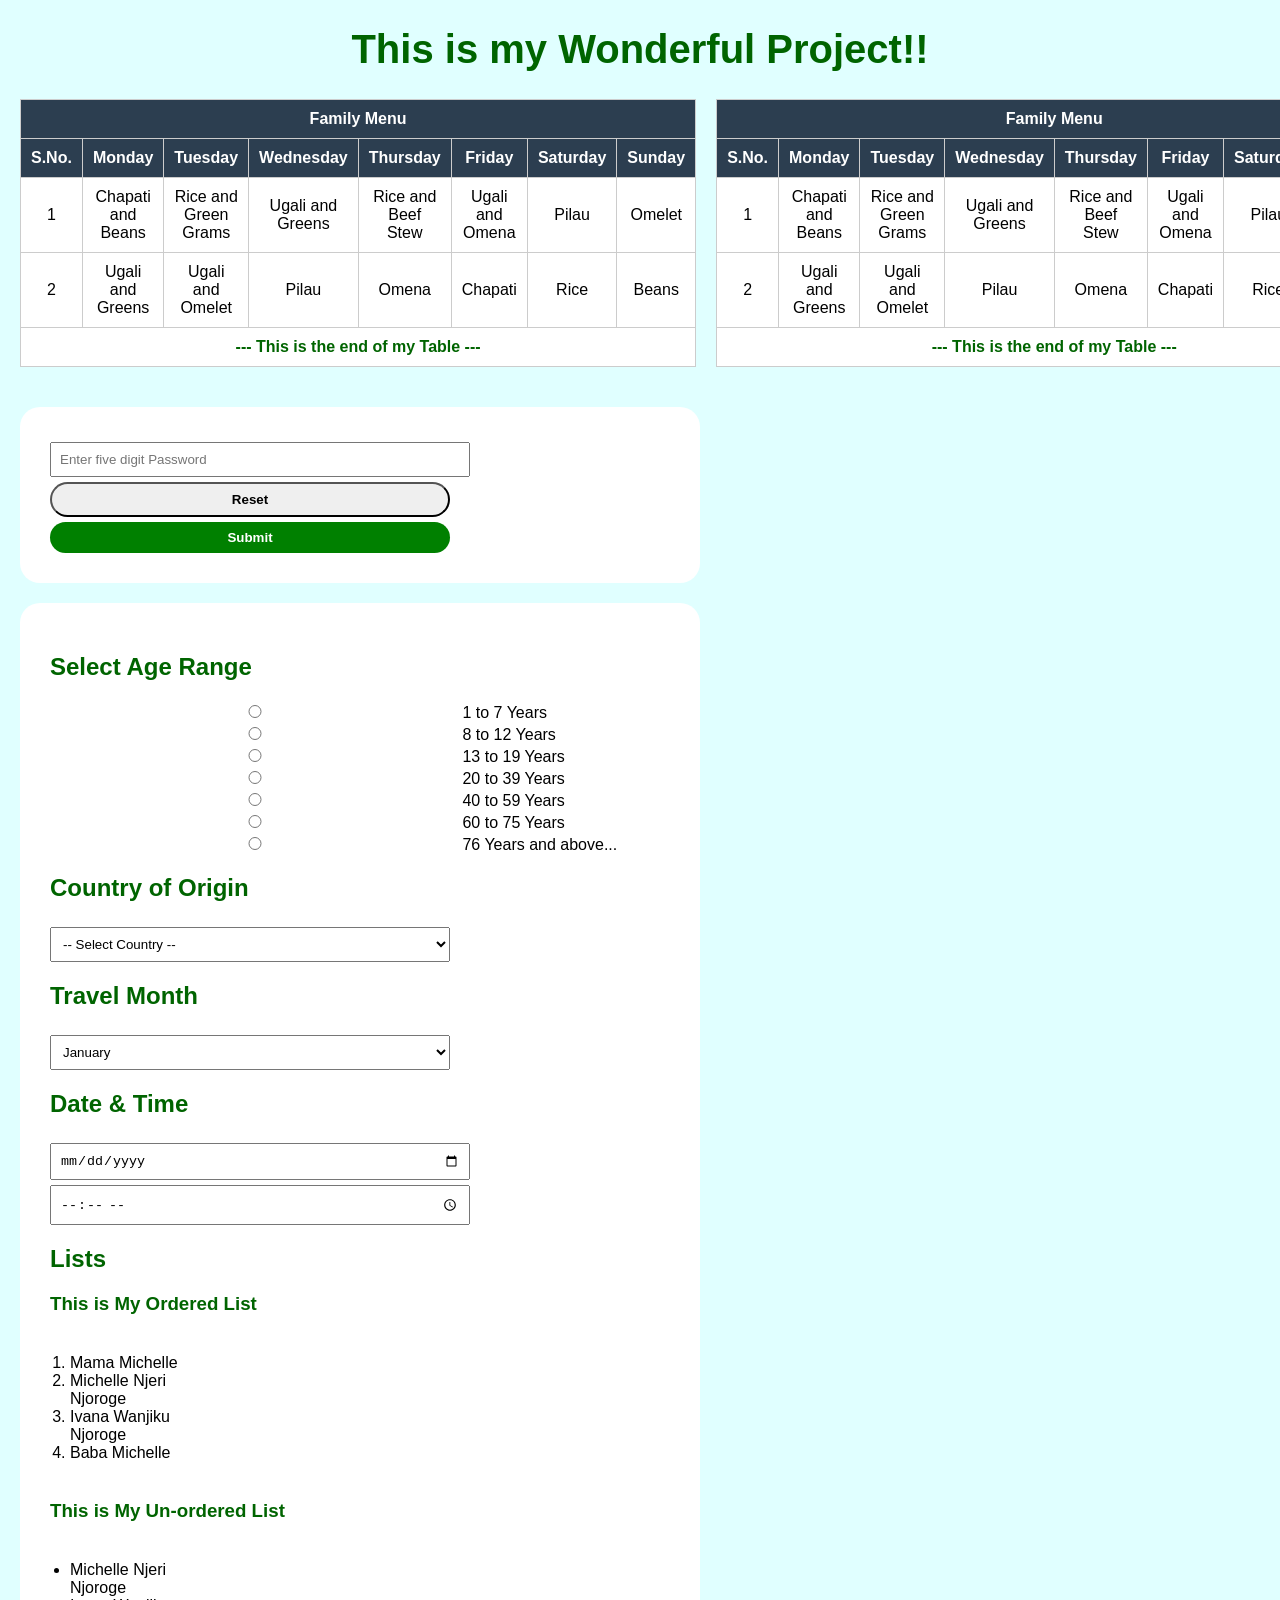
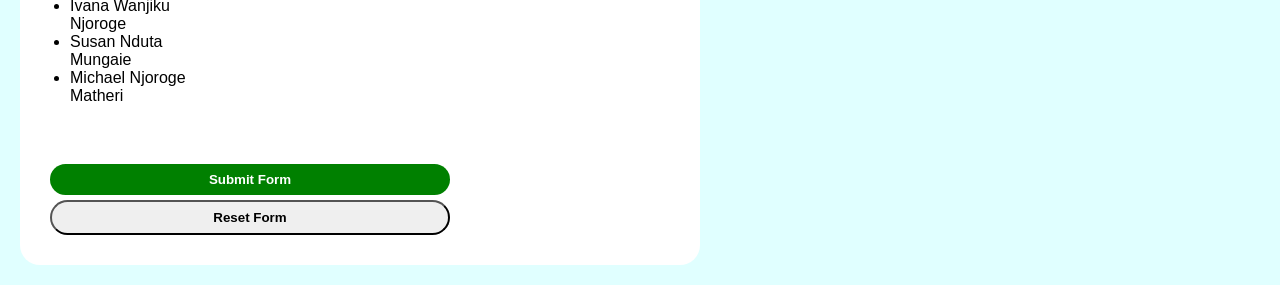
<file: index.html>
<!DOCTYPE html>

<html lang="en">

<head>
  <meta charset="UTF-8">
  <meta name="viewport" content="width=device-width, initial-scale=1.0">

<title>My HTML Coding</title>
<link rel="stylesheet" href="style.css"> 
</head>

<body>

<h1>This is my Wonderful Project!!</h1>

<div class="table-container">

    <!-- first table -->
<table>
  <thead>
    <tr>
      <th colspan="8">Family Menu</th>
    </tr>
    <tr>
      <th>S.No.</th>
      <th>Monday</th>
      <th>Tuesday</th>
      <th>Wednesday</th>
      <th>Thursday</th>
      <th>Friday</th>
      <th>Saturday</th>
      <th>Sunday</th>
    </tr>
  </thead>

  <tbody>
    <tr>
      <td>1</td>
      <td>Chapati and Beans</td>
      <td>Rice and Green Grams</td>
      <td>Ugali and Greens</td>
      <td>Rice and Beef Stew</td>
      <td>Ugali and Omena</td>
      <td>Pilau</td>
      <td>Omelet</td>
    </tr>

    <tr>
      <td>2</td>
      <td>Ugali and Greens</td>
      <td>Ugali and Omelet</td>
      <td>Pilau</td>
      <td>Omena</td>
      <td>Chapati</td>
      <td>Rice</td>
      <td>Beans</td>
    </tr>
  </tbody>

  <tfoot>
    <tr>
      <td colspan="8">--- This is the end of my Table ---</td>
    </tr>
  </tfoot>
</table>

  <!-- second table -->
  
<table>
  <thead>
    <tr>
      <th colspan="8">Family Menu</th>
    </tr>
    <tr>
      <th>S.No.</th>
      <th>Monday</th>
      <th>Tuesday</th>
      <th>Wednesday</th>
      <th>Thursday</th>
      <th>Friday</th>
      <th>Saturday</th>
      <th>Sunday</th>
    </tr>
  </thead>

  <tbody>
    <tr>
      <td>1</td>
      <td>Chapati and Beans</td>
      <td>Rice and Green Grams</td>
      <td>Ugali and Greens</td>
      <td>Rice and Beef Stew</td>
      <td>Ugali and Omena</td>
      <td>Pilau</td>
      <td>Omelet</td>
    </tr>

    <tr>
      <td>2</td>
      <td>Ugali and Greens</td>
      <td>Ugali and Omelet</td>
      <td>Pilau</td>
      <td>Omena</td>
      <td>Chapati</td>
      <td>Rice</td>
      <td>Beans</td>
    </tr>
  </tbody>

  <tfoot>
    <tr>
      <td colspan="8">--- This is the end of my Table ---</td>
    </tr>
  </tfoot>
</table>
</div>

<!-- PASSWORD FORM -->
<form action="#" method="post">
  <input type="password" name="Password" placeholder="Enter five digit Password">

  <input type="reset" value="Reset">

  <input type="submit" name="Submit_Password" value="Submit">
</form>

<!-- AGE + DETAILS FORM -->
<form action="#" method="post">

  <h2>Select Age Range</h2>

  <label><input type="radio" name="Age_Range" value="1-7"> 1 to 7 Years</label><br>
  <label><input type="radio" name="Age_Range" value="8-12"> 8 to 12 Years</label><br>
  <label><input type="radio" name="Age_Range" value="13-19"> 13 to 19 Years</label><br>
  <label><input type="radio" name="Age_Range" value="20-39"> 20 to 39 Years</label><br>
  <label><input type="radio" name="Age_Range" value="40-59"> 40 to 59 Years</label><br>
  <label><input type="radio" name="Age_Range" value="60-75"> 60 to 75 Years</label><br>
  <label><input type="radio" name="Age_Range" value="Above 76"> 76 Years and above...</label><br>

  <h2>Country of Origin</h2>

  <select name="country">
    <option value="">-- Select Country --</option>
  <option>Afghanistan</option>
  <option>Albania</option>
  <option>Algeria</option>
  <option>Andorra</option>
  <option>Angola</option>
  <option>Argentina</option>
  <option>Armenia</option>
  <option>Australia</option>
  <option>Austria</option>
  <option>Azerbaijan</option>
  <option>Bahamas</option>
  <option>Bahrain</option>
  <option>Bangladesh</option>
  <option>Barbados</option>
  <option>Belarus</option>
  <option>Belgium</option>
  <option>Belize</option>
  <option>Benin</option>
  <option>Bhutan</option>
  <option>Bolivia</option>
  <option>Bosnia and Herzegovina</option>
  <option>Botswana</option>
  <option>Brazil</option>
  <option>Brunei</option>
  <option>Bulgaria</option>
  <option>Burkina Faso</option>
  <option>Burundi</option>
  <option>Cambodia</option>
  <option>Cameroon</option>
  <option>Canada</option>
  <option>Cape Verde</option>
  <option>Central African Republic</option>
  <option>Chad</option>
  <option>Chile</option>
  <option>China</option>
  <option>Colombia</option>
  <option>Comoros</option>
  <option>Congo</option>
  <option>Costa Rica</option>
  <option>Croatia</option>
  <option>Cuba</option>
  <option>Cyprus</option>
  <option>Czech Republic</option>
  <option>Denmark</option>
  <option>Djibouti</option>
  <option>Dominican Republic</option>
  <option>Ecuador</option>
  <option>Egypt</option>
  <option>El Salvador</option>
  <option>Equatorial Guinea</option>
  <option>Eritrea</option>
  <option>Estonia</option>
  <option>Eswatini</option>
  <option>Ethiopia</option>
  <option>Fiji</option>
  <option>Finland</option>
  <option>France</option>
  <option>Gabon</option>
  <option>Gambia</option>
  <option>Georgia</option>
  <option>Germany</option>
  <option>Ghana</option>
  <option>Greece</option>
  <option>Guatemala</option>
  <option>Guinea</option>
  <option>Guyana</option>
  <option>Haiti</option>
  <option>Honduras</option>
  <option>Hungary</option>
  <option>Iceland</option>
  <option>India</option>
  <option>Indonesia</option>
  <option>Iran</option>
  <option>Iraq</option>
  <option>Ireland</option>
  <option>Israel</option>
  <option>Italy</option>
  <option>Jamaica</option>
  <option>Japan</option>
  <option>Jordan</option>
  <option>Kazakhstan</option>
  <option>Kenya</option>
  <option>Kiribati</option>
  <option>Kuwait</option>
  <option>Kyrgyzstan</option>
  <option>Laos</option>
  <option>Latvia</option>
  <option>Lebanon</option>
  <option>Lesotho</option>
  <option>Liberia</option>
  <option>Libya</option>
  <option>Lithuania</option>
  <option>Luxembourg</option>
  <option>Madagascar</option>
  <option>Malawi</option>
  <option>Malaysia</option>
  <option>Maldives</option>
  <option>Mali</option>
  <option>Malta</option>
  <option>Mauritania</option>
  <option>Mauritius</option>
  <option>Mexico</option>
  <option>Moldova</option>
  <option>Monaco</option>
  <option>Mongolia</option>
  <option>Montenegro</option>
  <option>Morocco</option>
  <option>Mozambique</option>
  <option>Myanmar</option>
  <option>Namibia</option>
  <option>Nepal</option>
  <option>Netherlands</option>
  <option>New Zealand</option>
  <option>Nicaragua</option>
  <option>Niger</option>
  <option>Nigeria</option>
  <option>North Korea</option>
  <option>North Macedonia</option>
  <option>Norway</option>
  <option>Oman</option>
  <option>Pakistan</option>
  <option>Panama</option>
  <option>Papua New Guinea</option>
  <option>Paraguay</option>
  <option>Peru</option>
  <option>Philippines</option>
  <option>Poland</option>
  <option>Portugal</option>
  <option>Qatar</option>
  <option>Romania</option>
  <option>Russia</option>
  <option>Rwanda</option>
  <option>Saudi Arabia</option>
  <option>Senegal</option>
  <option>Serbia</option>
  <option>Seychelles</option>
  <option>Sierra Leone</option>
  <option>Singapore</option>
  <option>Slovakia</option>
  <option>Slovenia</option>
  <option>Somalia</option>
  <option>South Africa</option>
  <option>South Korea</option>
  <option>South Sudan</option>
  <option>Spain</option>
  <option>Sri Lanka</option>
  <option>Sudan</option>
  <option>Suriname</option>
  <option>Sweden</option>
  <option>Switzerland</option>
  <option>Syria</option>
  <option>Taiwan</option>
  <option>Tajikistan</option>
  <option>Tanzania</option>
  <option>Thailand</option>
  <option>Togo</option>
  <option>Tonga</option>
  <option>Trinidad and Tobago</option>
  <option>Tunisia</option>
  <option>Turkey</option>
  <option>Turkmenistan</option>
  <option>Uganda</option>
  <option>Ukraine</option>
  <option>United Arab Emirates</option>
  <option>United Kingdom</option>
  <option>United States</option>
  <option>Uruguay</option>
  <option>Uzbekistan</option>
  <option>Venezuela</option>
  <option>Vietnam</option>
  <option>Yemen</option>
  <option>Zambia</option>
  <option>Zimbabwe</option>
  </select>

  <h2>Travel Month</h2>
  <select name="month">
 <option>January</option>
 <option>February</option>
 <option>March</option>
 <option>April</option>
 <option>May</option>
 <option>June</option>
 <option>July</option>
 <option>August</option>
 <option>September</option>
 <option>October</option>
 <option>November</option>
 <option>December</option>
  </select>

  <h2>Date & Time</h2>
  <input type="date" name="Date_Of_Travel">
  <input type="time" name="meeting_time">

  <h2>Lists</h2>

  <h3>This is My Ordered List</h3>
  <ol>
    <li>Mama Michelle</li>
    <li>Michelle Njeri Njoroge</li>
    <li>Ivana Wanjiku Njoroge</li>
    <li>Baba Michelle</li>
  </ol>

  <h3>This is My Un-ordered List</h3>
  <ul>
    <li>Michelle Njeri Njoroge</li>
    <li>Ivana Wanjiku Njoroge</li>
    <li>Susan Nduta Mungaie</li>
    <li>Michael Njoroge Matheri</li>
  </ul>

  <br>

  <input type="submit" value="Submit Form">
  <input type="reset" value="Reset Form">
</form>

</body>
</html>
</file>
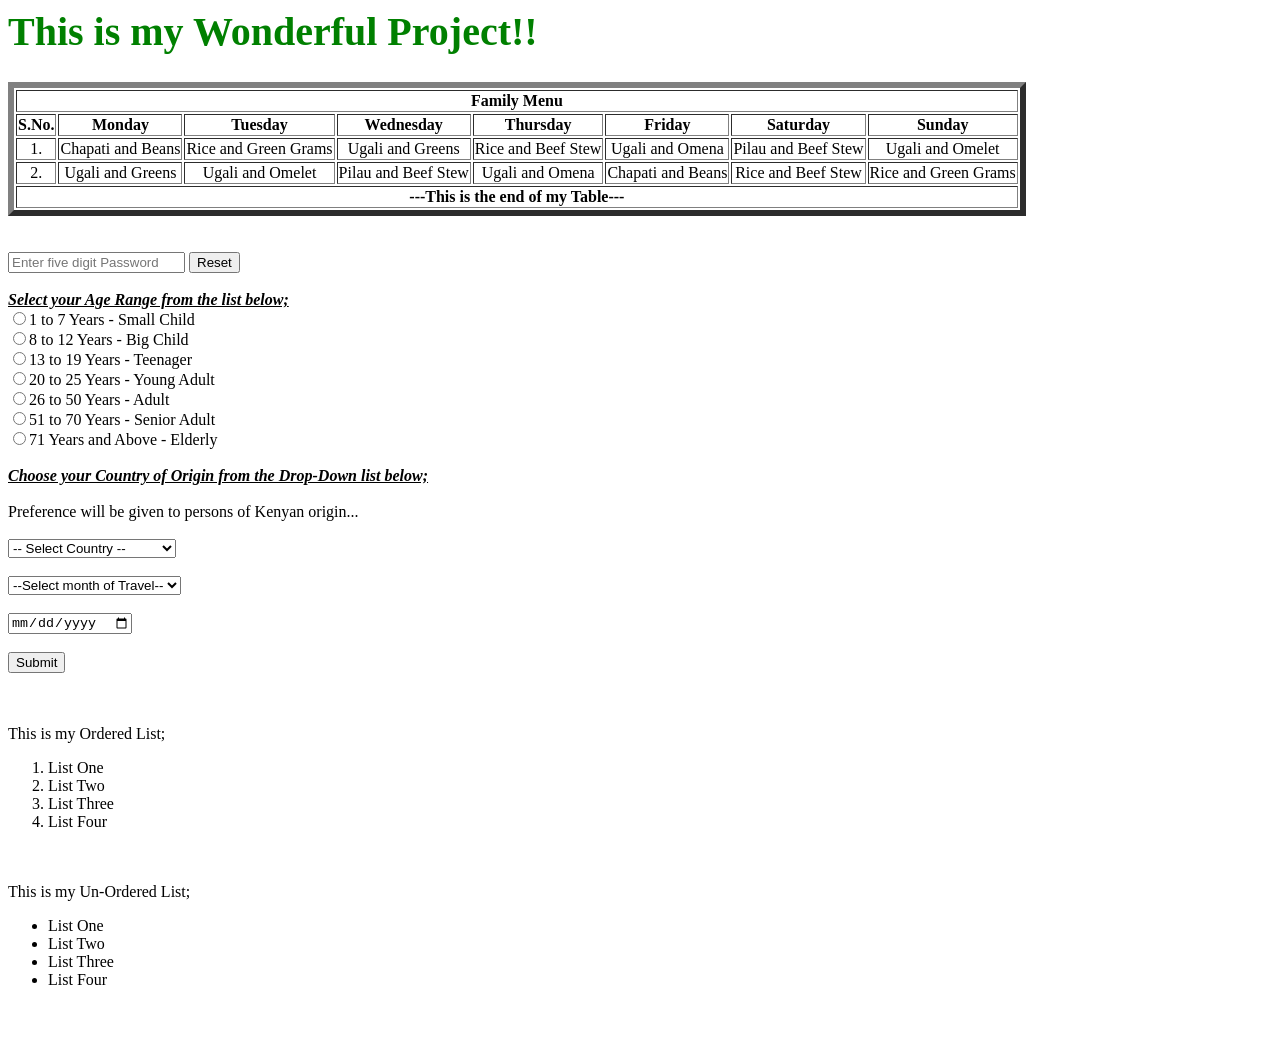
<file: Combined 2.html>
<html>
<head>
<title> Welcome to HTML Coding!! </title>
</head>
<body> 
<h1 style="color: green; font-size: 40px;"> <B>This is my Wonderful Project!!</b> </h1>

<table border="6">
<thead>
<tr> 
<th colspan="8">Family Menu</th>
</tr>
</thead>
<tbody>
<tr style="text-align:center;">
<th>S.No.</th>
<th>Monday</th>
<th>Tuesday</th>
<th>Wednesday</th>
<th>Thursday</th>
<th>Friday</th>
<th>Saturday</th>
<th>Sunday</th>
</tr>

<tr style="text-align:center;">
<td>1.</td>
<td>Chapati and Beans</td>
<td>Rice and Green Grams</td>
<td>Ugali and Greens</td>
<td>Rice and Beef Stew</td>
<td>Ugali and Omena</td>
<td>Pilau and Beef Stew</td>
<td>Ugali and Omelet</td>
</tr>

<tr style="text-align:center;">
<td>2.</td>
<td>Ugali and Greens</td>
<td>Ugali and Omelet</td>
<td>Pilau and Beef Stew</td>
<td>Ugali and Omena</td>
<td>Chapati and Beans</td>
<td>Rice and Beef Stew</td>
<td>Rice and Green Grams</td>
</tr>
</tbody>

<tfoot> 
<tr style="text-align:center;">
<td colspan="8"><b>---This is the end of my Table---</b></td>
</tr>
</tfoot>

</table>

<br><br>
<form action="#" method="post">

<input type="password" placeholder="Enter five digit Password" name="Password"/>
<input type="reset" name="Reset"/>
<br><br>
<b><u><i>Select your Age Range from the list below;</i></u></b>
<br>
<input type="radio" name="Age_Range" value="1 to 7 Years"/>1 to 7 Years - Small Child
<br>
<input type="radio" name="Age_Range" value="8 to 12 Years"/>8 to 12 Years - Big Child
<br>
<input type="radio" name="Age_Range" value="13 to 19 Years"/>13 to 19 Years - Teenager
<br>
<input type="radio" name="Age_Range" value="20 to 25 Years"/>20 to 25 Years - Young Adult
<br>
<input type="radio" name="Age_Range" value="26 to 50 Years"/>26 to 50 Years - Adult
<br>
<input type="radio" name="Age_Range" value="51 to 70 Years"/>51 to 70 Years - Senior Adult
<br>
<input type="radio" name="Age_Range" value="71 Years and Above"/>71 Years and Above - Elderly  
<br><br>

<b><u><i>Choose your Country of Origin from the Drop-Down list below;</i></b></u>
<br><br>

Preference will be given to persons of Kenyan origin...
<br><br>

<select name="country">
  <option value="">-- Select Country --</option>
  <option>Afghanistan</option>
  <option>Albania</option>
  <option>Algeria</option>
  <option>Andorra</option>
  <option>Angola</option>
  <option>Argentina</option>
  <option>Armenia</option>
  <option>Australia</option>
  <option>Austria</option>
  <option>Azerbaijan</option>
  <option>Bahamas</option>
  <option>Bahrain</option>
  <option>Bangladesh</option>
  <option>Barbados</option>
  <option>Belarus</option>
  <option>Belgium</option>
  <option>Belize</option>
  <option>Benin</option>
  <option>Bhutan</option>
  <option>Bolivia</option>
  <option>Bosnia and Herzegovina</option>
  <option>Botswana</option>
  <option>Brazil</option>
  <option>Brunei</option>
  <option>Bulgaria</option>
  <option>Burkina Faso</option>
  <option>Burundi</option>
  <option>Cambodia</option>
  <option>Cameroon</option>
  <option>Canada</option>
  <option>Cape Verde</option>
  <option>Central African Republic</option>
  <option>Chad</option>
  <option>Chile</option>
  <option>China</option>
  <option>Colombia</option>
  <option>Comoros</option>
  <option>Congo</option>
  <option>Costa Rica</option>
  <option>Croatia</option>
  <option>Cuba</option>
  <option>Cyprus</option>
  <option>Czech Republic</option>
  <option>Denmark</option>
  <option>Djibouti</option>
  <option>Dominican Republic</option>
  <option>Ecuador</option>
  <option>Egypt</option>
  <option>El Salvador</option>
  <option>Equatorial Guinea</option>
  <option>Eritrea</option>
  <option>Estonia</option>
  <option>Eswatini</option>
  <option>Ethiopia</option>
  <option>Fiji</option>
  <option>Finland</option>
  <option>France</option>
  <option>Gabon</option>
  <option>Gambia</option>
  <option>Georgia</option>
  <option>Germany</option>
  <option>Ghana</option>
  <option>Greece</option>
  <option>Guatemala</option>
  <option>Guinea</option>
  <option>Guyana</option>
  <option>Haiti</option>
  <option>Honduras</option>
  <option>Hungary</option>
  <option>Iceland</option>
  <option>India</option>
  <option>Indonesia</option>
  <option>Iran</option>
  <option>Iraq</option>
  <option>Ireland</option>
  <option>Israel</option>
  <option>Italy</option>
  <option>Jamaica</option>
  <option>Japan</option>
  <option>Jordan</option>
  <option>Kazakhstan</option>
  <option>Kenya</option>
  <option>Kiribati</option>
  <option>Kuwait</option>
  <option>Kyrgyzstan</option>
  <option>Laos</option>
  <option>Latvia</option>
  <option>Lebanon</option>
  <option>Lesotho</option>
  <option>Liberia</option>
  <option>Libya</option>
  <option>Lithuania</option>
  <option>Luxembourg</option>
  <option>Madagascar</option>
  <option>Malawi</option>
  <option>Malaysia</option>
  <option>Maldives</option>
  <option>Mali</option>
  <option>Malta</option>
  <option>Mauritania</option>
  <option>Mauritius</option>
  <option>Mexico</option>
  <option>Moldova</option>
  <option>Monaco</option>
  <option>Mongolia</option>
  <option>Montenegro</option>
  <option>Morocco</option>
  <option>Mozambique</option>
  <option>Myanmar</option>
  <option>Namibia</option>
  <option>Nepal</option>
  <option>Netherlands</option>
  <option>New Zealand</option>
  <option>Nicaragua</option>
  <option>Niger</option>
  <option>Nigeria</option>
  <option>North Korea</option>
  <option>North Macedonia</option>
  <option>Norway</option>
  <option>Oman</option>
  <option>Pakistan</option>
  <option>Panama</option>
  <option>Papua New Guinea</option>
  <option>Paraguay</option>
  <option>Peru</option>
  <option>Philippines</option>
  <option>Poland</option>
  <option>Portugal</option>
  <option>Qatar</option>
  <option>Romania</option>
  <option>Russia</option>
  <option>Rwanda</option>
  <option>Saudi Arabia</option>
  <option>Senegal</option>
  <option>Serbia</option>
  <option>Seychelles</option>
  <option>Sierra Leone</option>
  <option>Singapore</option>
  <option>Slovakia</option>
  <option>Slovenia</option>
  <option>Somalia</option>
  <option>South Africa</option>
  <option>South Korea</option>
  <option>South Sudan</option>
  <option>Spain</option>
  <option>Sri Lanka</option>
  <option>Sudan</option>
  <option>Suriname</option>
  <option>Sweden</option>
  <option>Switzerland</option>
  <option>Syria</option>
  <option>Taiwan</option>
  <option>Tajikistan</option>
  <option>Tanzania</option>
  <option>Thailand</option>
  <option>Togo</option>
  <option>Tonga</option>
  <option>Trinidad and Tobago</option>
  <option>Tunisia</option>
  <option>Turkey</option>
  <option>Turkmenistan</option>
  <option>Uganda</option>
  <option>Ukraine</option>
  <option>United Arab Emirates</option>
  <option>United Kingdom</option>
  <option>United States</option>
  <option>Uruguay</option>
  <option>Uzbekistan</option>
  <option>Venezuela</option>
  <option>Vietnam</option>
  <option>Yemen</option>
  <option>Zambia</option>
  <option>Zimbabwe</option>
</select>
  
 <br><br>
 <select>
 <option>--Select month of Travel--</option>
 <option>January</option>
 <option>February</option>
 <option>March</option>
 <option>April</option>
 <option>May</option>
 <option>June</option>
 <option>July</option>
 <option>August</option>
 <option>September</option>
 <option>October</option>
 <option>November</option>
 <option>December</option>
 </select>
 <br><br>
<input type="date" name="D.O.B"/> 
 <br><br>
 
<input name="Submit" type="submit"/>
</form>
<br><br>
This is my Ordered List;
<ol>
<li>List One</li>
<li>List Two</li>
<li>List Three</li>
<li>List Four</li>
</ol>
<br><br>
This is my Un-Ordered List;
<ul>
<li>List One</li>
<li>List Two</li>
<li>List Three</li>
<li>List Four</li>
</ul>
<br><br>
</body>
</html>
</file>
<file: style.css>
/*This is my CSS Styling Page*/
  body {
    font-family: Arial, sans-serif;
    background-color: lightcyan;
    margin: 20px;
  }

  h1 {
    text-align: center;
    color: darkgreen;
    font-size: 40px;
  }

  table {
    width: 50%;
    border-collapse: collapse;
    background-color: white;
    margin-bottom: 20px;
  }

  th, td {
    padding: 10px;
    border: 1px solid #ccc;
    text-align: center;
  }

  th {
    background-color: #2c3e50;
    color: white;
  }

  tfoot {
    color: darkgreen;
    font-weight: bold;
  }

  form {
    background-color: white;
    padding: 30px;
    margin-top: 20px;
    border-radius: 20px;
    width: 50%;
  }

  input, select {
    padding: 8px;
    margin-top: 5px;
    width: 100%;
    max-width: 400px;
  }
  
  
  input[type="submit"] {
    background-color: green;
    color: white;
    border: none;
    font-weight: bold;
    cursor: pointer;
    border-radius: 50px;
  }

  input[type="submit"]:hover {
    background-color: darkgreen;
  }

  input[type="reset"] {
    border-radius: 50px;
    font-weight: bold;
  }

  ol, ul {
    background: white;
    padding: 20px;
    border-radius: 20px;
    width: 25%;
  }

  h2 {
    font-weight: bold;
    color: darkgreen;
  }
  
  h3 {
    font-weight: bold;
    color: darkgreen;
  }

 .table-container {
  display: flex;
  gap: 20px; /* space between tables */
}

.table-container table {
  width: 50%;
}
</file>
